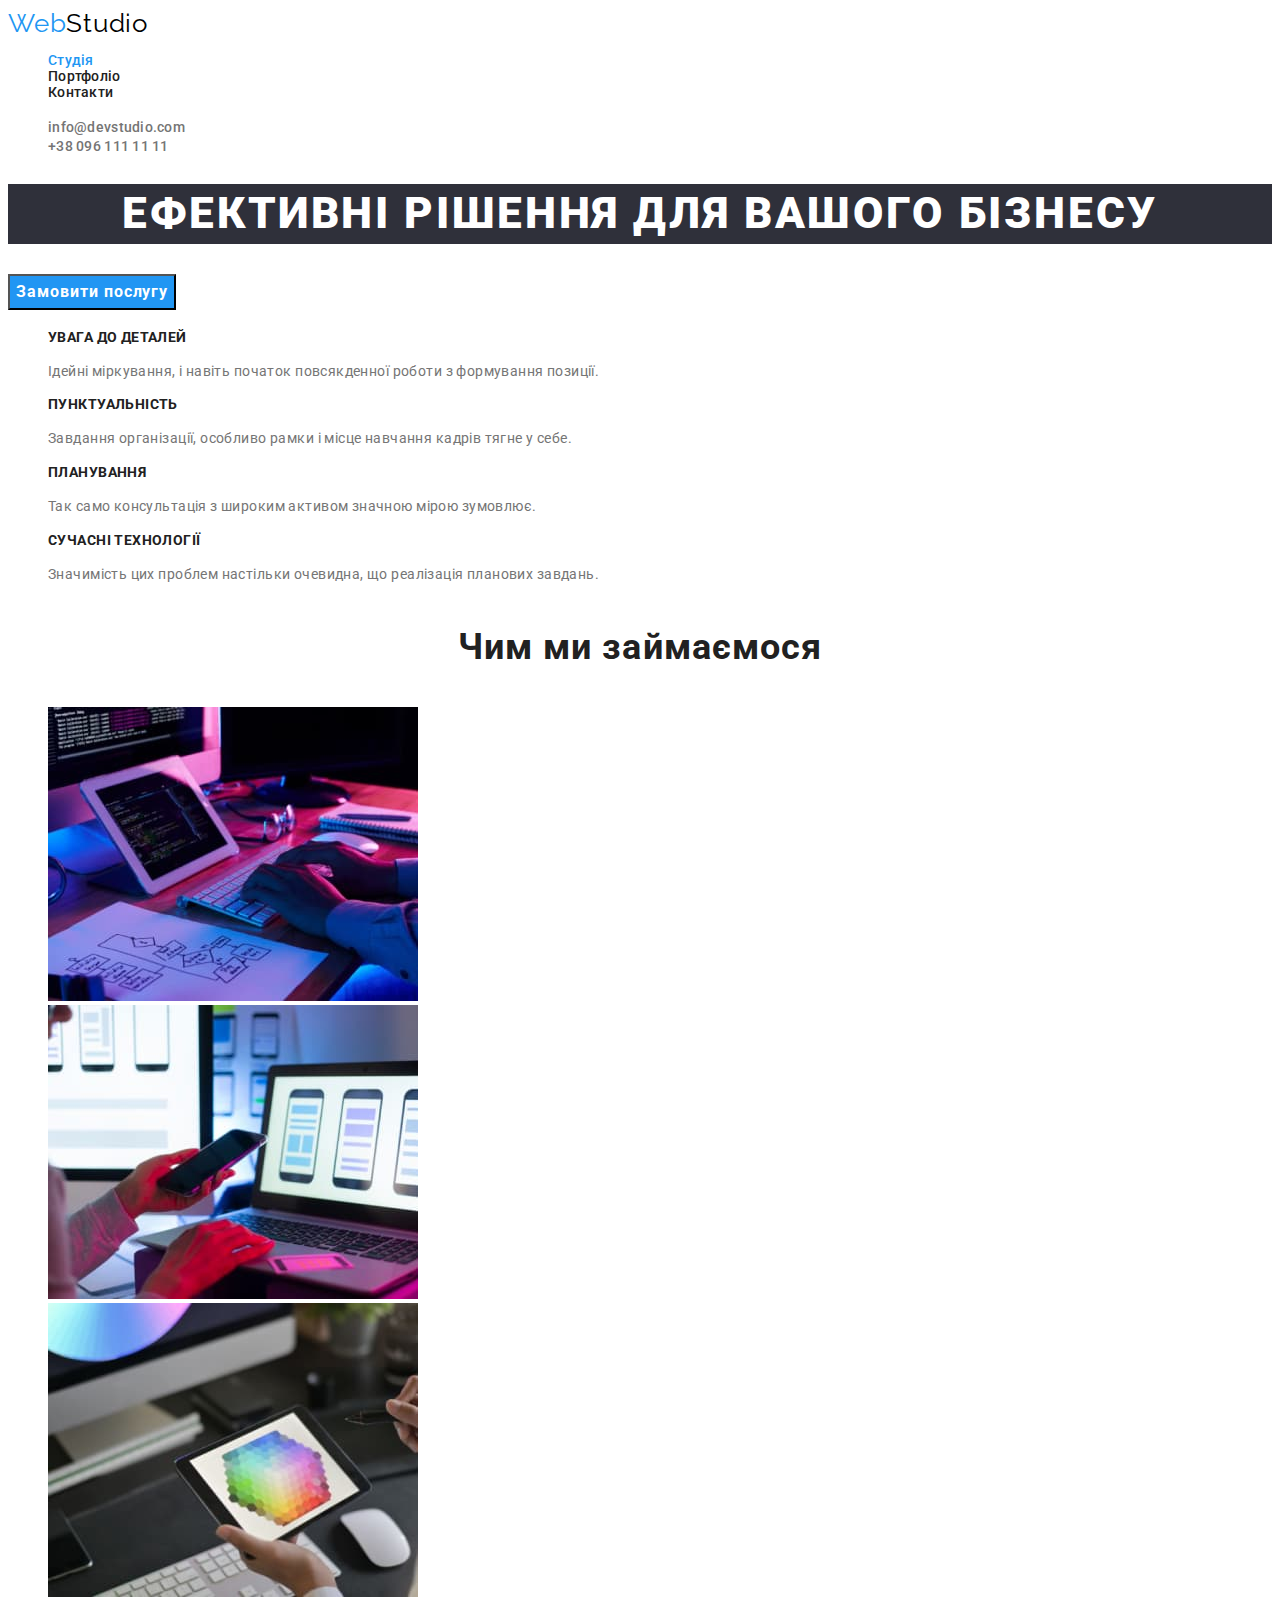
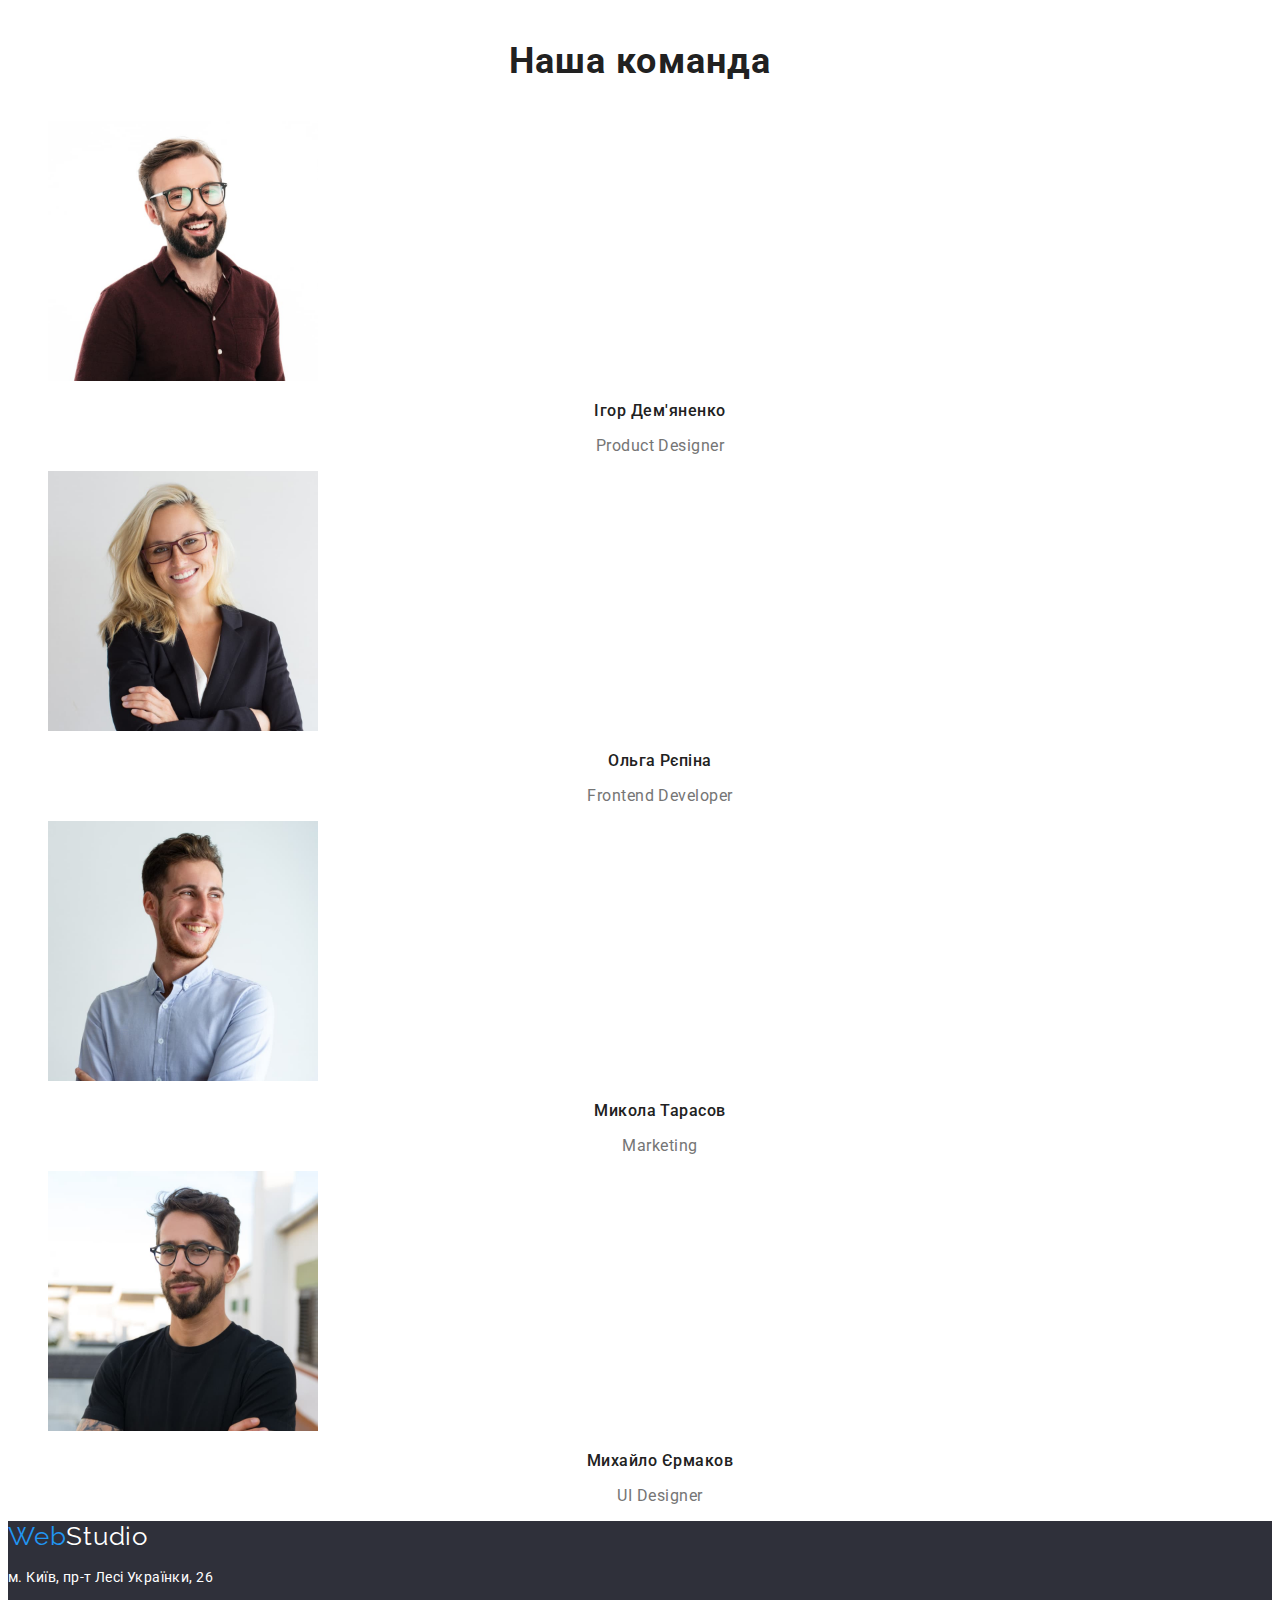
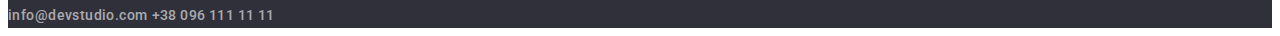
<file: index.html>
<!DOCTYPE html>
<html lang="uk">
<head>
    <meta charset="UTF-8">
    <meta http-equiv="X-UA-Compatible" content="IE=edge">
    <meta name="viewport" content="width=device-width, initial-scale=1.0">
    <title>Document</title>
    <link rel="preconnect" href="https://fonts.googleapis.com">
    <link rel="preconnect" href="https://fonts.gstatic.com" crossorigin>
    <link rel="preconnect" href="https://fonts.googleapis.com">
    <link rel="preconnect" href="https://fonts.gstatic.com" crossorigin>
    <link href="https://fonts.googleapis.com/css2?family=Raleway:wght@700&family=Roboto:wght@400;500;700;900&display=swap"
        rel="stylesheet">
    <link rel="stylesheet" href="./css/styles.css" />
</head>
    <body>

    <!--header-->
    <header>
        <nav class="nav">
                    <a class="nav-logo" href="index.html">
                        <span class="accent">Web</span><span class="nav-logo-black">Studio</span>
                    </a>
                    <ul class="nav-list list-style">
                        <li><a class="nav-list-link nav-list-active" href="./index.html">Студія</a></li>
                        <li><a class="nav-list-link" href="./portfolio.html">Портфоліо</a></li>
                        <li><a class="nav-list-link" href="">Контакти</a></li>
                    </ul>
        </nav>
        <ul class="list-style">
            <li>
                <a class="nav-adress" href="mailto:info@devstudio.com">info@devstudio.com</a>
            </li>
            <li>
                <a class="nav-adress" href="tel:+380961111111">+38 096 111 11 11</a>
            </li>
        </ul>
    </header>

    <!--main-->
    <main>

        <!--section 1-->
        <section>
                <h1 class="hero">Ефективні рішення для вашого бізнесу</h1>
                <button class="button" type="button">
                    Замовити послугу
                </button>
        </section>
            
        <!--section 2-->
        <section>
                <h2></h2>
                <ul class="list-style">
                    <li>
                        <h3 class="title title-head">УВАГА ДО ДЕТАЛЕЙ</h3>
                        <p class="title-paragraph">Ідейні міркування, і навіть початок повсякденної роботи з формування позиції.</p>
                    </li>
                    <li>
                        <h3 class="title title-head">ПУНКТУАЛЬНІСТЬ</h3>
                        <p class="title-paragraph">Завдання організації, особливо рамки і місце навчання кадрів тягне у себе.</p>
                    </li>
                    <li>
                        <h3 class="title title-head">ПЛАНУВАННЯ</h3>
                        <p class="title-paragraph">Так само консультація з широким активом значною мірою зумовлює.</p>
                    </li>
                    <li>
                        <h3 class="title title-head">СУЧАСНІ ТЕХНОЛОГІЇ</h3>
                        <p class="title-paragraph">Значимість цих проблем настільки очевидна, що реалізація планових завдань.</p>
                    </li>                        
                </ul>
        </section>

        <!--setion3-->
        <section>
                <h2 class="title title-info">Чим ми займаємося</h2>
                <ul class="list-style">
                    <li>                        
                        <img src="./images/what-we-do1.jpg" alt="людина друкує на ноутбуці" width="370">                        
                    </li>
                    <li>
                        <img src="./images/what-we-do2.jpg" alt="людиина дивиться у телефон" width="370">
                    </li>
                    <li>
                        <img src="./images/what-we-do3.jpg" alt="людина вибирає градієнт" width="370">
                    </li>
                </ul>
        </section>

        <!--section 4-->
        <section>
                <h2 class="title title-info">Наша команда</h2>
                <ul class="list-style">
                    <li>
                        <img src="./images/product-designer.jpg" alt="продакт-дизайнер" width="270">
                        <p class="title title-names">Ігор Дем'яненко</p>
                        <p class="title-position">Product Designer</p>
                    </li>
                    <li>
                        <img src="./images/frontend-developer.jpg" alt="фронтенд розробник" width="270">
                        <p class="title title-names">Ольга Рєпіна</p>
                        <p class="title-position">Frontend Developer</p>
                    </li>
                    <li>
                        <img src="./images/marketing.jpg" alt="маркетолог" width="270">
                        <p class="title title-names">Микола Тарасов</p>
                        <p class="title-position">Marketing</p>
                    </li>
                    <li>
                        <img src="./images/ui-designer.jpg" alt="ЮІ-дизайнер" width="270">
                        <p class="title title-names">Михайло Єрмаков</p>
                        <p class="title-position">UI Designer</p>
                    </li>
                </ul>
        </section>
    </main>            
    <!--Footer-->
    <footer class="footer">
        <a class="nav-logo" href="">
            <span class="accent">Web</span><span class="logo-white">Studio</span>
        </a>
        <address>                    
            <p class="adress">м. Київ, пр-т Лесі Українки, 26</p>
            <a class="nav-adress footer-text-color" href="mailto:info@devstudio.com">info@devstudio.com</a>
            <a class="nav-adress footer-text-color" href="tel:+380961111111">+38 096 111 11 11</a>
        </address>
    </footer>
    </body>
</html>
</file>
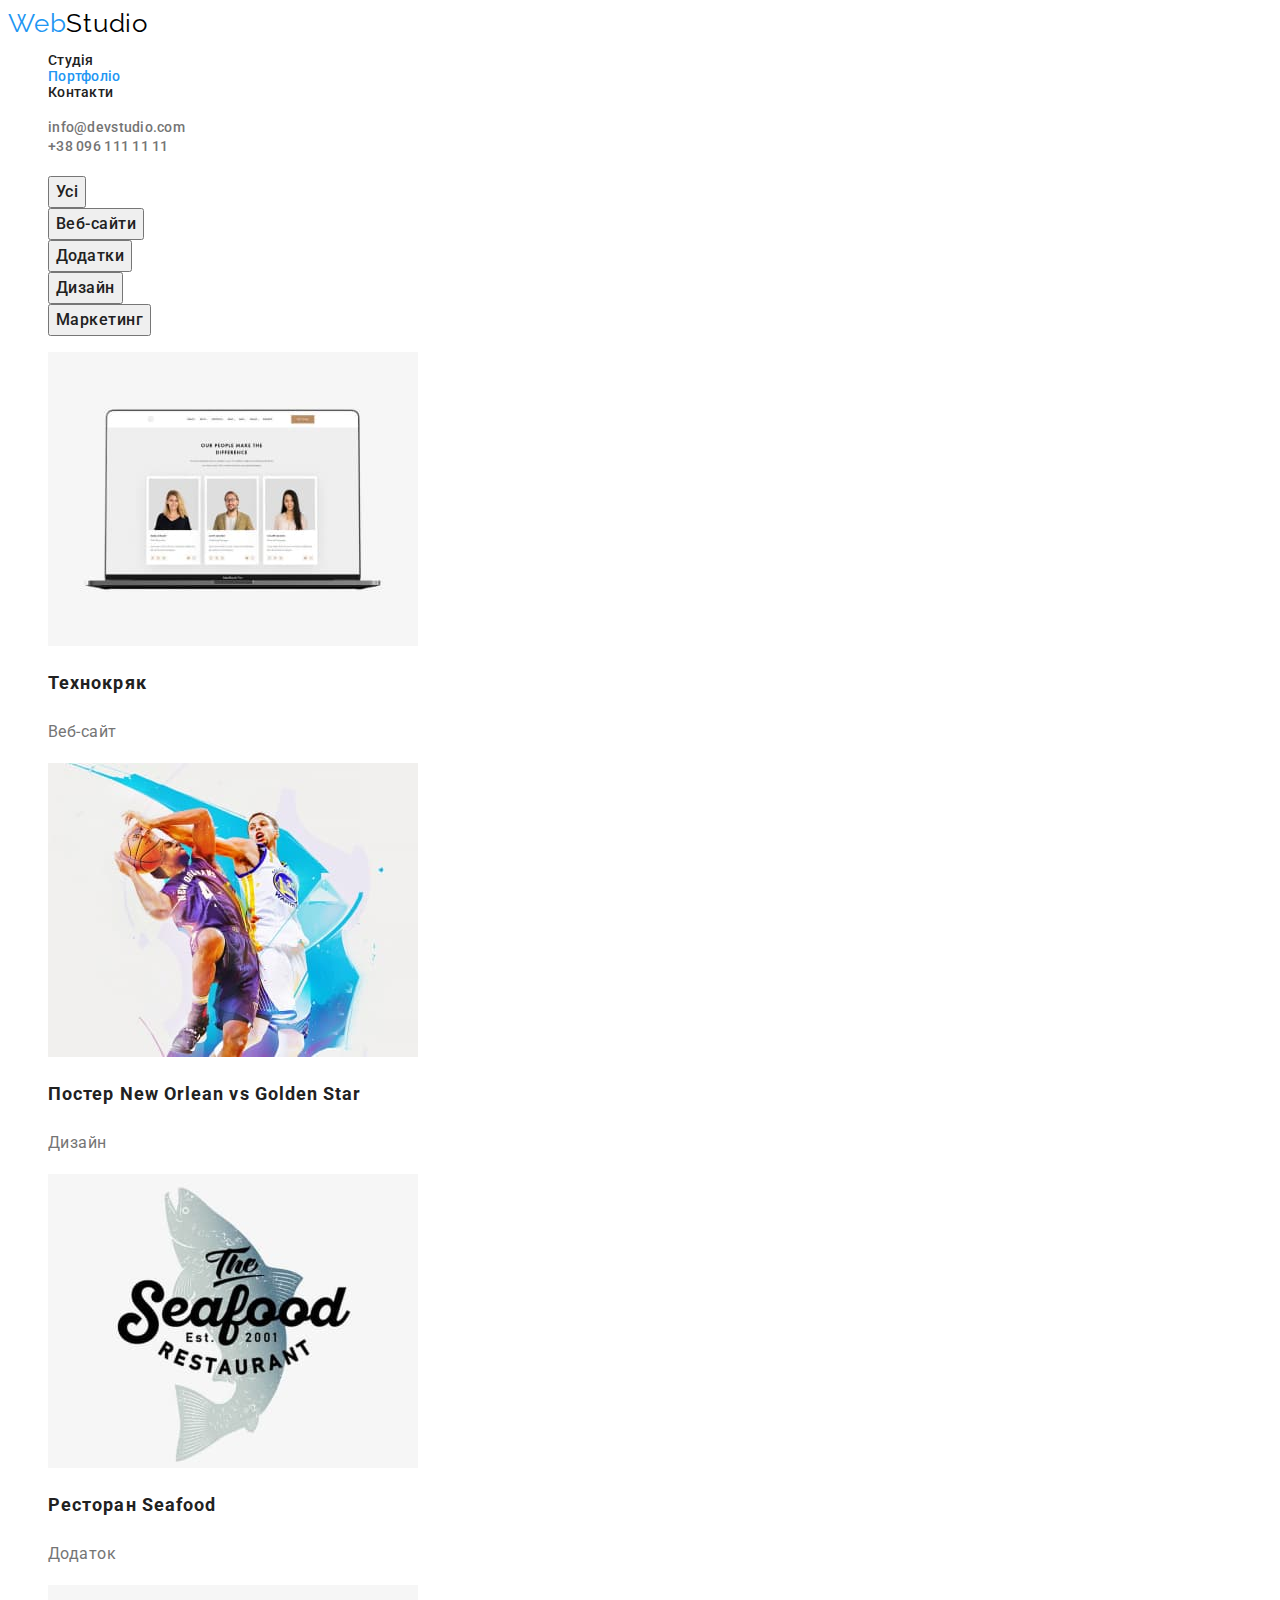
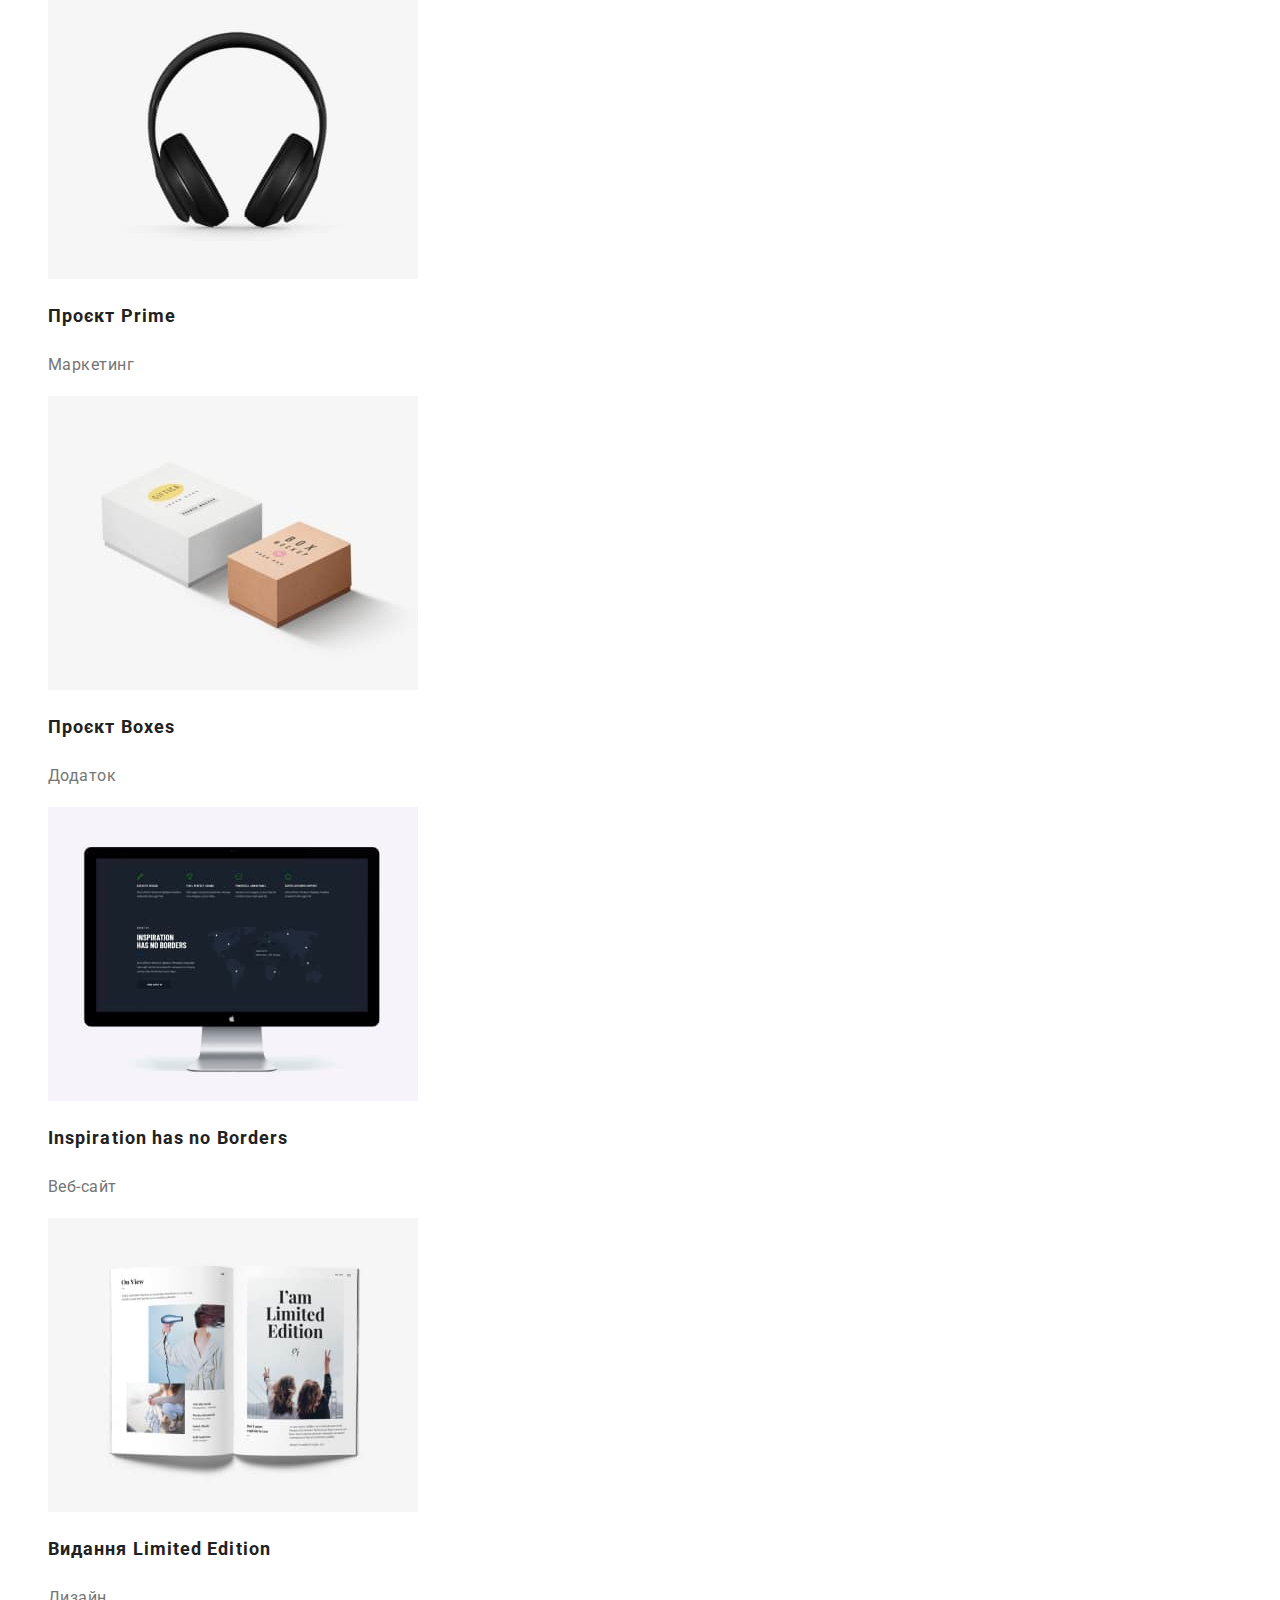
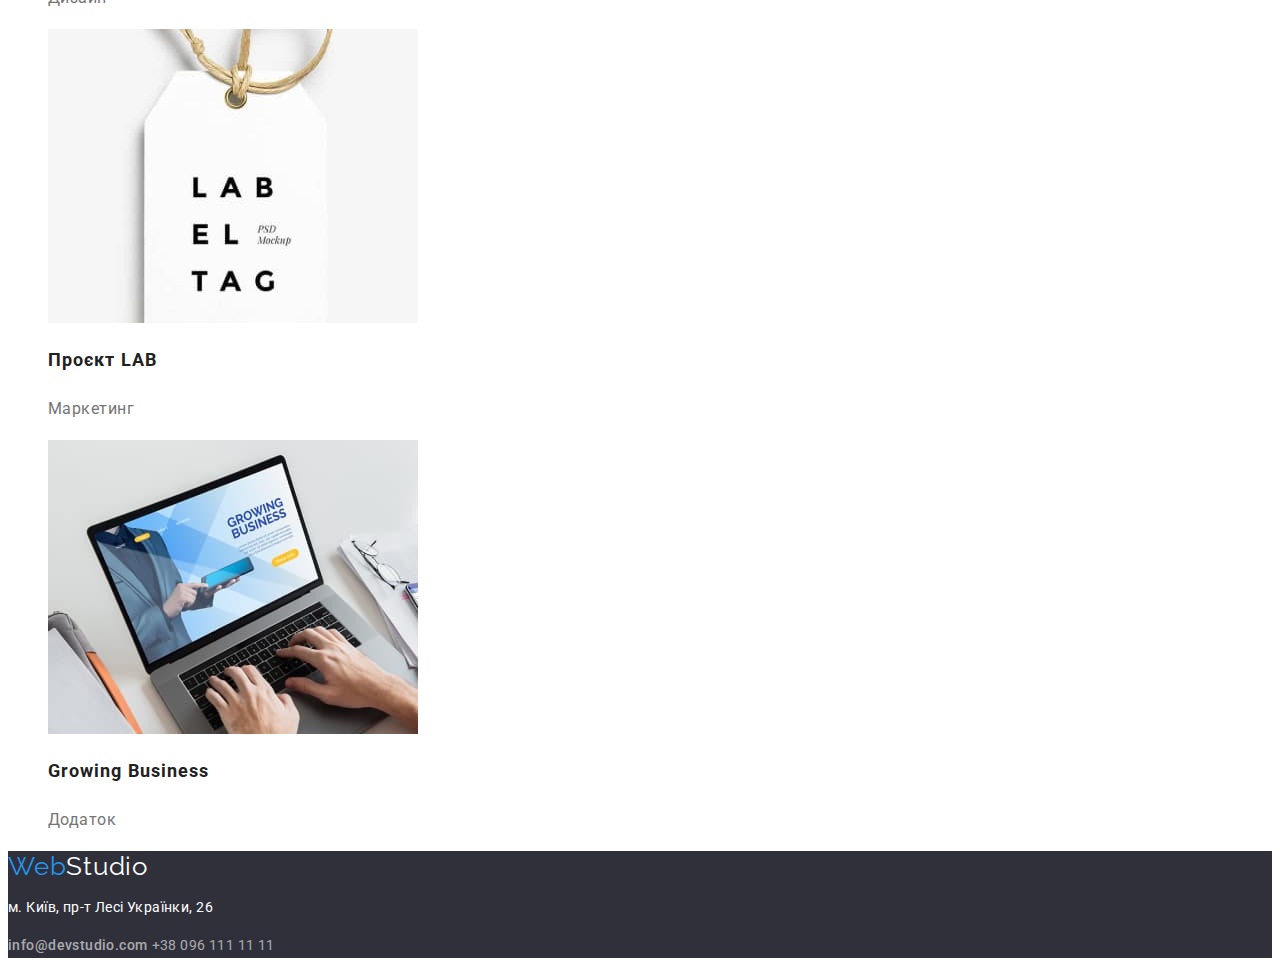
<file: portfolio.html>
<!DOCTYPE html>
<html lang="uk">

<head>
    <meta charset="UTF-8">
    <meta http-equiv="X-UA-Compatible" content="IE=edge">
    <meta name="viewport" content="width=device-width, initial-scale=1.0">
    <title>Document</title>
    <link rel="preconnect" href="https://fonts.googleapis.com">
    <link rel="preconnect" href="https://fonts.gstatic.com" crossorigin>
    <link rel="preconnect" href="https://fonts.googleapis.com">
    <link rel="preconnect" href="https://fonts.gstatic.com" crossorigin>
    <link href="https://fonts.googleapis.com/css2?family=Raleway:wght@700&family=Roboto:wght@400;500;700;900&display=swap"
        rel="stylesheet">
    <link rel="stylesheet" href="./css/styles.css">
</head>

<body>

    <!--header-->
    <header>
        <nav class="nav">
            <a class="nav-logo" href="index.html">
                <span class="accent">Web</span><span class="nav-logo-black">Studio</span>
            </a>
                    <ul class="nav-list list-style">
                        <li><a class="nav-list-link" href="./index.html">Студія</a></li>
                        <li><a class="nav-list-link nav-list-active" href="./portfolio.html">Портфоліо</a></li>
                        <li><a class="nav-list-link" href="">Контакти</a></li>
                    </ul>
        </nav>
        <ul class="list-style">
            <li>
                <a class="nav-adress" href="mailto:info@devstudio.com">info@devstudio.com</a>
            </li>
            <li>
                <a class="nav-adress" href="tel:+380961111111">+38 096 111 11 11</a>
            </li>
        </ul>
    </header>

    <main>
        <section>
        <h1></h1>
        <ul class="list-style">
            <li>
                <button type="button" class="button-filter">Усі</button>
            </li>
            <li>
                <button type="button" class="button-filter">Веб-сайти</button>
            </li>
            <li>
                <button type="button" class="button-filter">Додатки</button>
            </li>
            <li>
                <button type="button" class="button-filter">Дизайн</button>
            </li>
            <li>
                <button type="button" class="button-filter">Маркетинг</button>
            </li>
        </ul>
        <ul class="list-style">
            <li>
                <img src="./images/techno-crack.jpg" alt="Люди на моніторі ноутбука" width="370">
                <h2 class="title title-example">Технокряк</h2>
                <p class="title-portfolio">Веб-сайт </p>
            </li>
            <li>
                <img src="./images/poster.jpg" alt="Двоє людей грають у баскетбол" width="370">
                <h2 class="title title-example">Постер New Orlean vs Golden Star</h2>
                <p class="title-portfolio">Дизайн</p>
            </li>
            <li>
                <img src="./images/seafood.jpg" alt="Малюнок риби з підписом" width="370">
                <h2 class="title title-example">Ресторан Seafood</h2>
                <p class="title-portfolio">Додаток</p>
            </li>
            <li>
                <img src="./images/prime.jpg" alt="Навушники" width="370">
                <h2 class="title title-example">Проєкт Prime</h2>
                <p class="title-portfolio">Маркетинг</p>
            </li>
            <li>
                <img src="./images/boxes.jpg" alt="Дві коробки" width="370">
                <h2 class="title title-example">Проєкт Boxes</h2>
                <p class="title-portfolio">Додаток</p>
            </li>
            <li>
                <img src="./images/borders.jpg" alt="Монітор" width="370">
                <h2 class="title title-example">Inspiration has no Borders</h2>
                <p class="title-portfolio">Веб-сайт</p>
            </li>
            <li>
                <img src="./images/limited-edition.jpg" alt="Журнал" width="370">
                <h2 class="title title-example">Видання Limited Edition</h2>
                <p class="title-portfolio">Дизайн</p>
            </li>
            <li>
                <img src="./images/lab.jpg" alt="Лейба" width="370">
                <h2 class="title title-example">Проєкт LAB</h2>
                <p class="title-portfolio">Маркетинг</p>
            </li>
            <li>
                <img src="./images/growing-business.jpg" alt="Людина друкує текст на ноутбуці" width="370">
                <h2 class="title title-example">Growing Business</h2>
                <p class="title-portfolio">Додаток</p>
            </li>
        </ul>
    </main>
    </section>
    <footer class="footer">
        <a class="nav-logo" href="">
            <span class="accent">Web</span><span class="logo-white">Studio</span>
        </a>
        <address>
            <p class="adress">м. Київ, пр-т Лесі Українки, 26</p>
            <a class="footer-text-color nav-adress" href="mailto:info@devstudio.com">info@devstudio.com</a>
            <a class="footer-text-color" href="tel:+380961111111">+38 096 111 11 11</a>
        </address>
    </footer>
    </body>
    
    </html>
</file>
<file: css/styles.css>
:root{
    --primary-text-color: #757575;
    --title-text-color: #212121;
    --white-text-color: #ffffff;
    --footer-text-color: rgba(255, 255, 255, 0.6);
    --accent-text-color: #2196F3;
}

body{
    color: var(--primary-text-color);

    font-family: Roboto, sans-serif;
}

/* nav */
.accent{
    color: var(--accent-text-color);

    font-family: Raleway, sans-serif;
    font-size: 26px;
    line-height: 1.19;
    letter-spacing: 0.03em;
}
.nav-logo{
    text-decoration: none;
}
.nav-logo-black{
    color: #000000;

    font-family: Raleway, sans-serif;
    font-size: 26px;
    line-height: 1.19;
    letter-spacing: 0.03em;
}
.nav-list{
    color: var(--title-text-color);

    font-family: Roboto, sans-serif;
    font-weight: 500;
    font-size: 14px;
    line-height: 1.14;
    letter-spacing: 0.02em;
}
.nav-list-link:hover,
.nav-list-link:focus{
    color: var(--accent-text-color);
}
.nav-list-link {
    text-decoration: none;
    color: inherit;
}
.nav-list-active{
    color: var(--accent-text-color);
}

.nav-adress{
    color: var(--primary-text-color);

    font-weight: 500;
    font-size: 14px;
    line-height: 1.14;
    letter-spacing: 0.02em;
    text-decoration: none;
}
.nav-adress:hover, .nav-adress:focus{
    color: var(--accent-text-color);
}

/* section 1, 2, 3 */
.hero{
    color: var(--white-text-color);
    background-color: #2F303A;

        font-weight: 900;
        font-size: 44px;
        line-height: 1.36;
        text-align: center;
        letter-spacing: 0.06em;
        text-transform: uppercase;
}
.button{
    color: var(--white-text-color);
    background-color: var(--accent-text-color);

    font-family: Roboto, sans-serif;
    font-weight: 700;
    font-size: 16px;
    line-height: 1.88;
    display: flex;
    align-items: center;
    text-align: center;
    letter-spacing: 0.06em;
    cursor: pointer;
}
.title{
    color: var(--title-text-color);
}
.title-head {
    font-size: 14px;
    line-height: 1.14;
    letter-spacing: 0.03em;
    text-transform: uppercase;
}
.title-paragraph {
    font-size: 14px;
    line-height: 1.71;
    letter-spacing: 0.03em;
}
.title-info {
    font-size: 36px;
    line-height: 1.67;
    text-align: center;
    letter-spacing: 0.03em;
}
.title-names {

    font-weight: 500;
    font-size: 16px;
    line-height: 1.19;
    text-align: center;
    letter-spacing: 0.03em;
}

.title-position {

    font-size: 16px;
    line-height: 1.19;
    text-align: center;
    letter-spacing: 0.03em;
}

/* footer */
.footer{
    background-color: #2F303A;
}
.adress{
    color: var(--white-text-color);
    font-style: normal;

    font-size: 14px;
    line-height: 1.71;    
    letter-spacing: 0.03em;
}
.footer-text-color{
    color: var(--footer-text-color);

    font-size: 14px;
    font-style: normal;
    line-height: 1.71;    
    letter-spacing: 0.03em;
    text-decoration: none;
}
.logo-white{
    color: var(--white-text-color);
    font-family: Raleway, sans-serif;
    font-size: 26px;
    line-height: 1.19;
    letter-spacing: 0.03em;
}

/* potfolio */

.button-filter{
    color: var(--title-text-color);

    font-family: Roboto, sans-serif;
    font-weight: 500;
    font-size: 16px;
    line-height: 1.62;   
    text-align: center;
    letter-spacing: 0.03em;
    cursor: pointer;
}
.button-filter:hover, .button-filter:focus{
    color: var(--white-text-color);
    background-color: var(--accent-text-color);
}
.title-example{
    font-size: 18px;
    line-height: 2;
    letter-spacing: 0.06em;
}
.title-portfolio{

    font-size: 16px;
    line-height: 1.88;
    letter-spacing: 0.03em;
}
.list-style{
    list-style-type: none;
}
</file>
